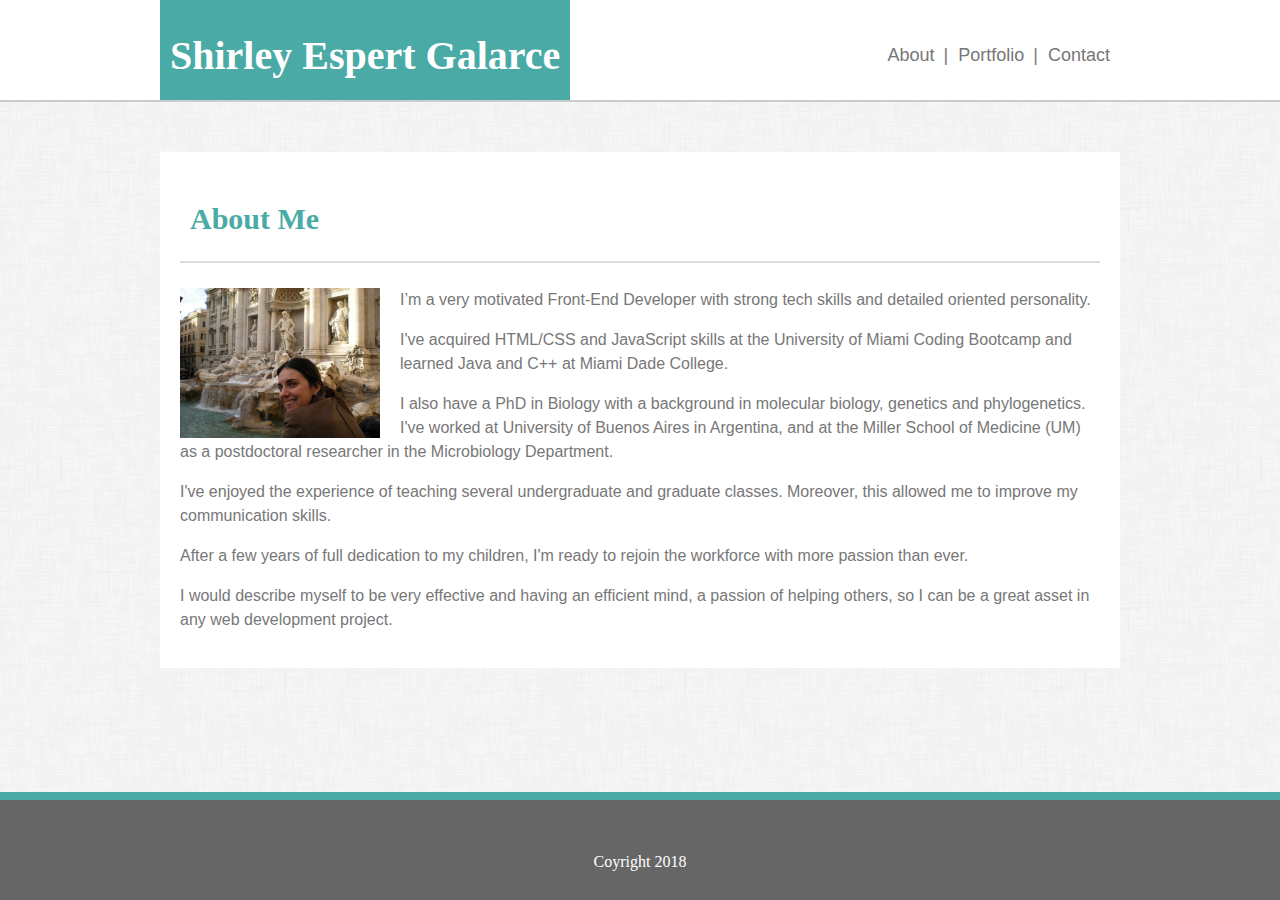
<file: index.html>
<!DOCTYPE html>
<html>
<head>
    <meta charset="utf-8" />
    <title>About</title>
    <link rel="stylesheet" type="text/css" media="screen" href="assets/css/style.css" />
</head>
<body>
    <header>
        
        <div id="top">
            <div id="name">
                <h1>Shirley Espert Galarce</h1>
            </div>
         
            <div id="nav">
                <a href="index.html">About</a>
                <a href="portfolio.html">Portfolio</a>
                <a href="contact.html">Contact</a>
            </div>
         </div>

    </header>
   
    <div class="container">
            
        <h2>About Me</h2>  
       
        <div>
            <img id="imAbout" src="assets/images/Sher.jpg" alt="SEG" >
            <p>I’m a very motivated Front-End Developer with strong tech skills and detailed oriented personality. </p>
            <p>I've acquired HTML/CSS and JavaScript skills at the University of Miami Coding Bootcamp and learned Java and C++ 
            at Miami Dade College. </p>
            <p>I also have a PhD in Biology with a background in molecular biology, genetics and phylogenetics. 
                I've worked at University of Buenos Aires in Argentina, and at the Miller School of Medicine (UM) as a postdoctoral researcher in the Microbiology
                Department.</p>
            <p>I've enjoyed the experience of teaching several undergraduate and graduate classes. Moreover, this allowed me 
                to improve my communication skills. </p>
            <p>After a few years of full dedication to my children, I'm ready to rejoin the workforce with more passion
                than ever.</p>
            <p>I would describe myself to be very effective and having an efficient mind, a passion of helping others, so I can be a great asset 
            in any web development project. </p>
        </div>

    </div>

    <footer>
        <p id="footer">Coyright 2018</p>

    </footer>
    

    
</body>
</html>
</file>
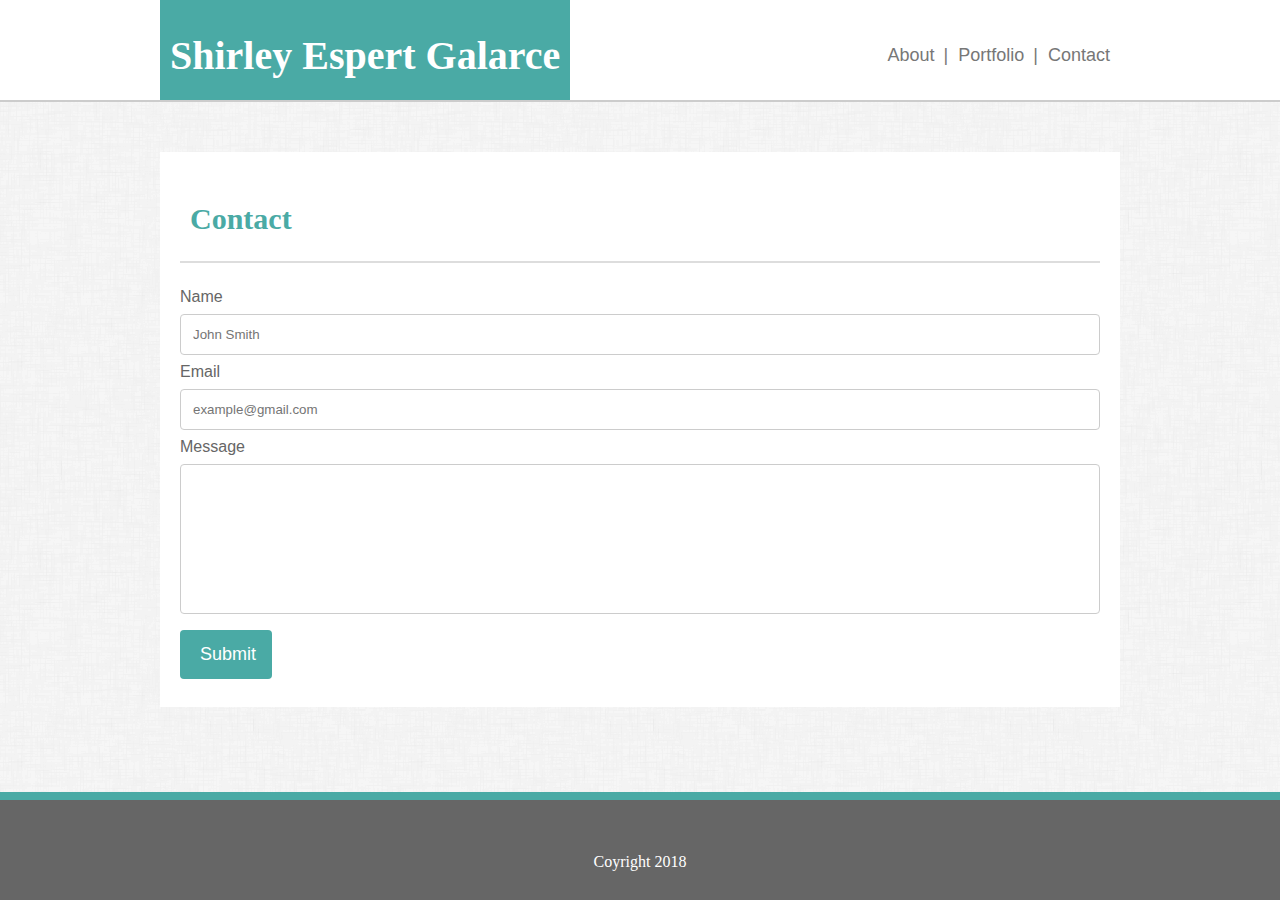
<file: contact.html>
<!DOCTYPE html>
<html>
<head>
    <meta charset="utf-8" />
    <title>Contact</title>
    <link rel="stylesheet" type="text/css" media="screen" href="assets/css/style.css" />
</head>

<body>
    <header>
        
        <div id="top">
            <div id="name">
                <h1>Shirley Espert Galarce</h1>
            </div>
                 
            <div id="nav">
                <a href="index.html">About</a>
                <a href="portfolio.html">Portfolio</a>
                <a href="contact.html">Contact</a>
            </div>
            </div>
        
    </header>

    <div class="container">

         <div id="title">
             <h2>Contact</h2>  
        </div>
               
        <div>
            <form >
              <label for="fname">Name</label>
              <input type="text" id="fname" name="name" placeholder="John Smith">
          
              <label for="email">Email</label>
              <input type="text" id="email" name="email" placeholder="example@gmail.com">
            
              <label for="message">Message</label>
              <input type="text" id="message" name="message" >
              
            
              <input type="submit" value="Submit">
            </form>
          </div>
        
    </div>

    <footer>
            <p id="footer">Coyright 2018</p>
    
    </footer>


</body>
</html>
</file>
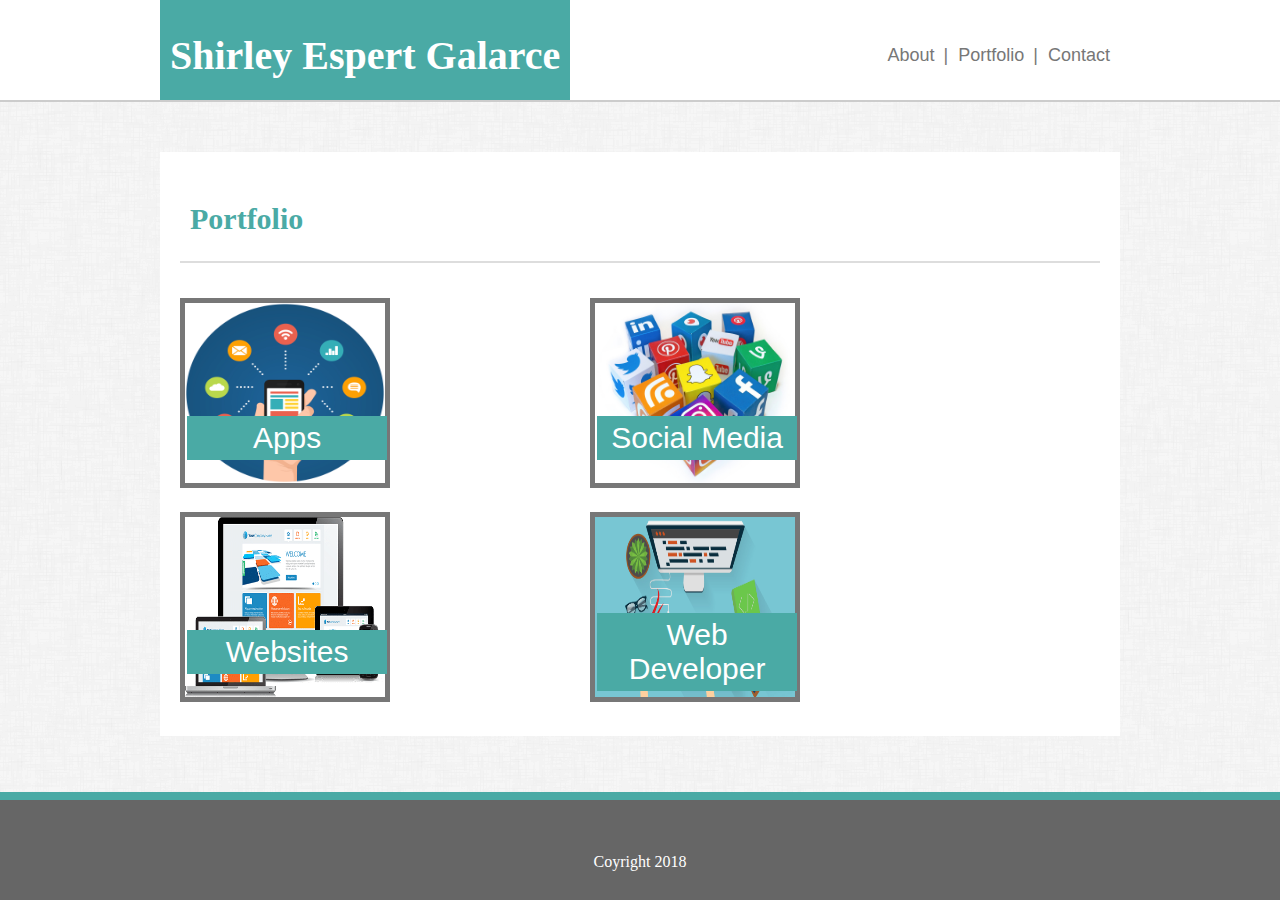
<file: portfolio.html>
<!DOCTYPE html>
<html>
<head>
    <meta charset="utf-8" />
    <title>Portfolio</title>
    <link rel="stylesheet" type="text/css" media="screen" href="assets/css/style.css" />
</head>

<body>
    <header>
        
        <div id="top">
            <div id="name">
                <h1>Shirley Espert Galarce</h1>
            </div>
                 
            <div id="nav">
                <a href="index.html">About</a>
                <a href="portfolio.html">Portfolio</a>
                <a href="contact.html">Contact</a>
            </div>
            </div>
        
    </header>

    <div class="container">

        <h2>Portfolio</h2>  
    
        <div class="image">
            <img id="portIm" src="assets/images/mobile_apps.jpg" />
            <div class="text">Apps</div>
        </div>

        <div class="image">
            <img id="portIm" src="assets/images/socialmedia.jpg"  />
            <div class="text">Social Media</div>
        </div>

        <div class="image">
            <img id="portIm" src="assets/images/website.png" />
            <div class="text">Websites</div>
        </div>

        <div class="image">
            <img id="portIm" src="assets/images/webdev.jpg" />
            <div class="text">Web Developer</div>
        </div>

</div>

    <footer>
            <p id="footer">Coyright 2018</p>
    
    </footer>


</body>
</html>
</file>
<file: assets/css/style.css>
body {
    font-family: 'Arial', 'Helvetica Neue', Helvetica, sans-serif;
    background-image: url("../images/dust_scratches.png");
    margin: 0;
    display: flex;
    flex-direction: column;
}

header {
    background-color: #ffffff;
    font-family: 'Georgia', Times, Times New Roman, serif;   
    border-bottom: 2px solid #cccccc;
    overflow: hidden;
}

#top {
    height: 100px;
    width: 960px;
    margin: 0 auto;
}

#name {
    float: left;
    background-color: #4aaaa5;
    font-size: 20px;
    height: 100px;
    margin: 0;
}

h1 {
    color: white;
    text-align: center;
    padding: 5px 10px 5px 10px;
}

#nav {
    float: right;
    text-align: center;
    padding: 45px 10px 5px 10px;
}

a {
    text-decoration: none;
    color: #777777;
    font-family: 'Arial', 'Helvetica Neue', Helvetica, sans-serif;
    font-size: 18px;
}

a:hover {
    color: #4aaaa5;
    font-style: oblique;
}

a + a:before {
    content: " | ";
    padding: 0 5px;
}

.container {
    width: 960px;
    background-color: #ffffff;
    margin: 0 auto;
    margin-top: 50px;
    padding-bottom: 20px;
    flex: 1 0 auto;
}


h2 {
    color: #4aaaa5;
    text-align: left;
    padding: 25px 10px 25px 10px;
    border-bottom: 2px solid #dddddd;
    font-size: 30px;
    font-family: 'Georgia', Times, Times New Roman, serif;
    margin-left: 20px;
    margin-right: 20px;
}

#imAbout {
    margin-left: 20px;
    margin-right: 20px;
    width: 200px; 
    float: left;   
}

#imAbout:hover {
    -webkit-transform: scale(1.3);
    -ms-transform: scale(1.3);
    transform: scale(1.3);
}

p {
    margin-left: 20px;
    margin-right: 20px;
    color: #777777;
    line-height: 1.5em;
}

.image { 
    position: relative; 
    float: left;
 }

 #portIm:hover {
     border-radius: 50%;
 }

 .image #portIm {
    width: 200px;
    height: 180px;
    border: solid 5px #777777;
    margin: 10px 180px 10px 20px;
}
 
.image .text {
    color: #fff;
    background-color: #4aaaa5;
    font-size: 30px;
    text-align: center;
    position: absolute;
    top: 70%;
    left: 31%;
    transform: translate(-50%, -50%);
    width: 200px;
    padding-top: 5px;
    padding-bottom: 5px;
}

input[type=text], select {
    width: 100%;
    padding: 12px 12px;
    margin: 8px 0;
    display: inline-block;
    border: 1px solid #cccccc;
    border-radius: 4px;
    box-sizing: border-box;
}

form {
    margin-left: 20px;
    margin-right: 20px;
    color: #666666;
}

input[id=message] {
    height: 150px;
}

input[type=submit] {
    width: 10%;
    background-color: #4aaaa5;
    color: white;
    padding: 14px 20px;
    margin: 8px 0;
    border: none;
    border-radius: 4px;
    cursor: pointer;
    font-size: 18px;
}

input[type=submit]:hover {
    background-color: #cccccc;
}

footer {
    background-color: #666666;
    font-family: 'Georgia', Times, Times New Roman, serif;   
    border-top: 8px solid #4aaaa5;
    overflow: hidden; 
    margin-bottom: 0;
    position: absolute;
    bottom: 0;
    width: 100%;
    height: 100px;
    flex-shrink: 0;

}

#footer {
    color: #ffffff;
    text-align: center;
    margin-top: 50px;
}
</file>
